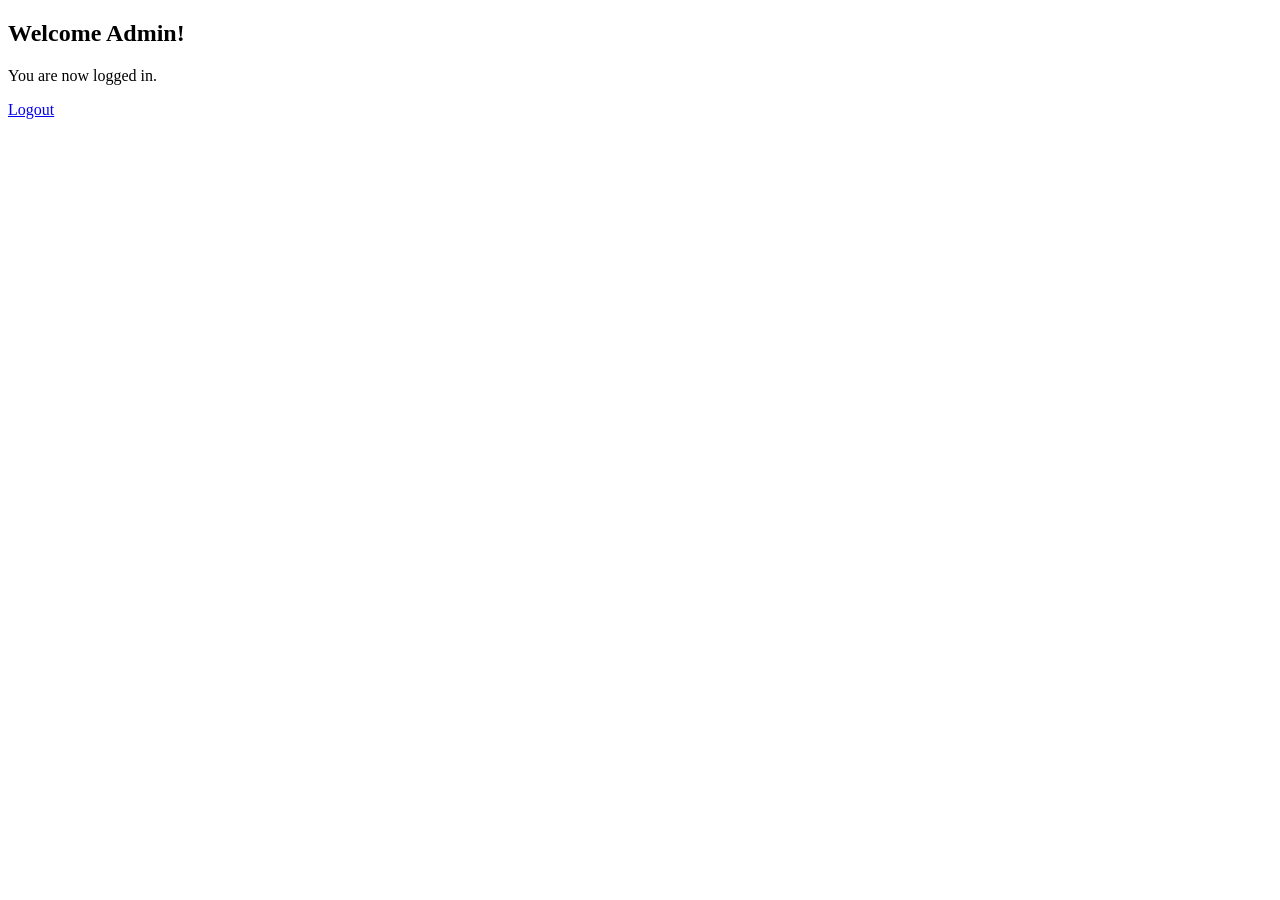
<file: templates/admin.html>
<!DOCTYPE html>
<html>
<head>
    <title>Admin Dashboard</title>
</head>
<body>
    <h2>Welcome Admin!</h2>
    <p>You are now logged in.</p>
    <a href="{{ url_for('logout') }}">Logout</a>
</body>
</html>
</file>
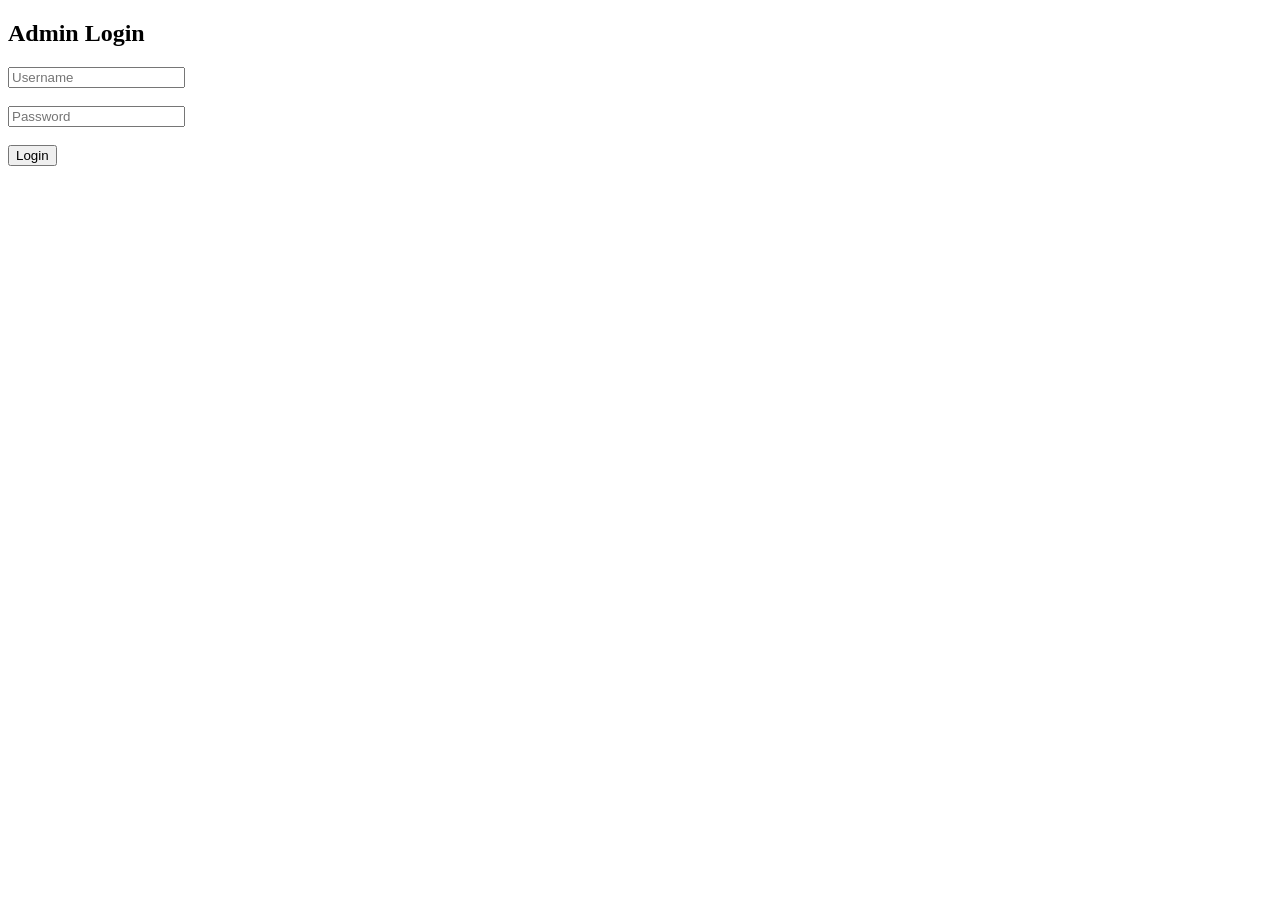
<file: templates/login.html>
<!DOCTYPE html>
<html>
<head>
    <title>Admin Login</title>
</head>
<body>
    <h2>Admin Login</h2>
    <form method="post">
        <input type="text" name="username" placeholder="Username" required><br><br>
        <input type="password" name="password" placeholder="Password" required><br><br>
        <input type="submit" value="Login">
    </form>
</body>
</html>
</file>
